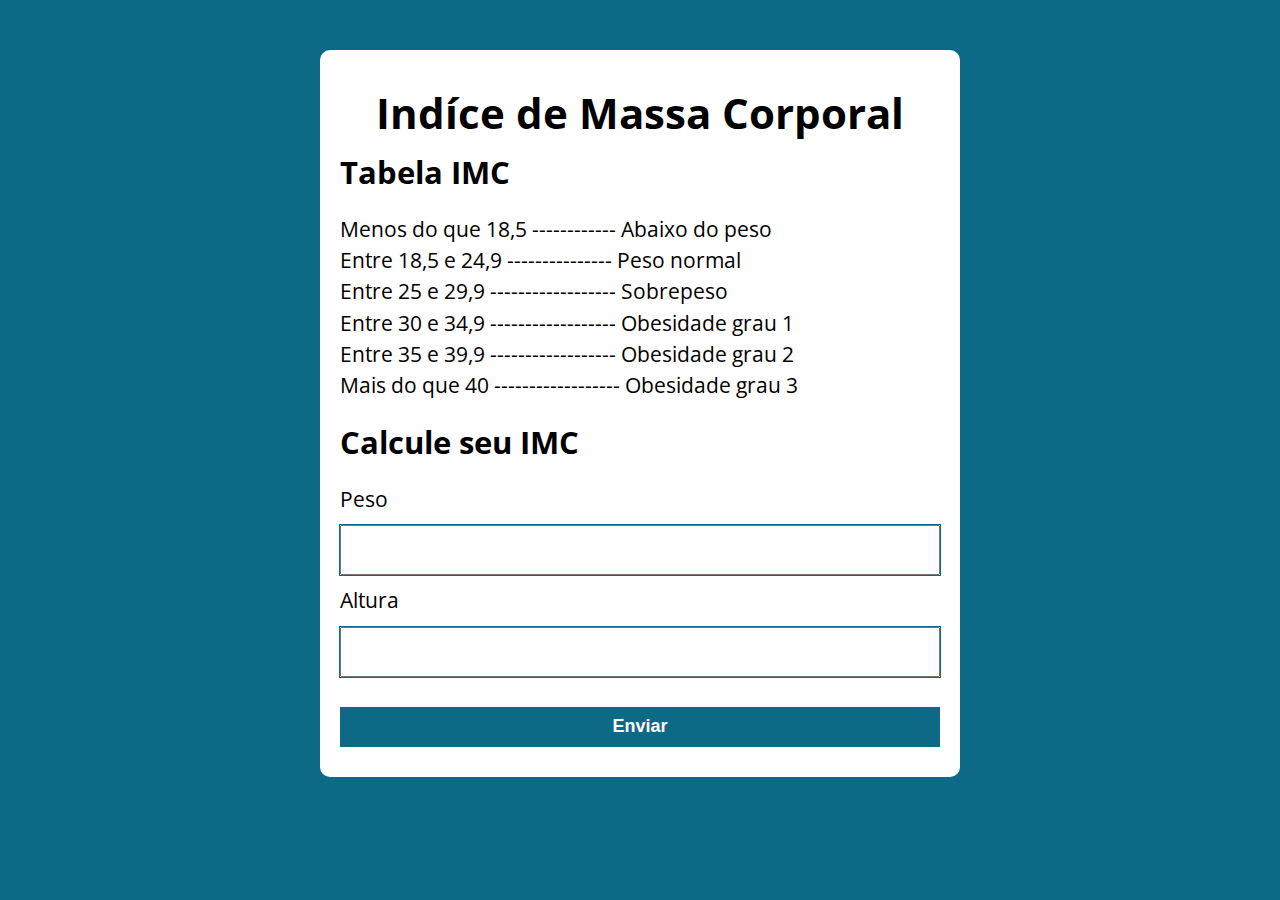
<file: ExercicioJuncao/CalculadoraImc.html>
<!DOCTYPE html>
<html lang="pt-BR">

<head>
    <meta charset="UTF-8">
    <meta name="viewport" content="width=device-width, initial-scale=1.0">
    <meta http-equiv="X-UA-Compatible" content="ie=edge">
    <title>Calcule seu IMC</title>
    <link rel="stylesheet" href="./assets/css/style.css">
</head>

<body>

    <section class="container">

        <h1>Indíce de Massa Corporal</h1>
        <h2>Tabela IMC</h2>
        <p>
            Menos do que 18,5 ------------ Abaixo do peso </br>
            Entre 18,5 e 24,9 --------------- Peso normal </br>
            Entre 25 e 29,9 ------------------ Sobrepeso </br>
            Entre 30 e 34,9 ------------------ Obesidade grau 1 </br>
            Entre 35 e 39,9 ------------------ Obesidade grau 2</br>
            Mais do que 40 ------------------ Obesidade grau 3 </br>
        </p>

        <h2>Calcule seu IMC</h2>
        <form action="/" id="formulario" method="POST">
            <label for="peso">Peso</label>
            <input type="text" id="peso" name="peso">
            <label for="altura">Altura</label>
            <input type="text" id="altura" name="altura">
            <button type="submit">Enviar</button>
        </form>

        <div id="resultado"></div>
    </section>

    <script src="./assets/js/main.js"></script>
</body>

</html>
</file>
<file: ExercicioJuncao/assets/css/style.css>
@import url('https://fonts.googleapis.com/css2?family=Open+Sans:wght@400;700&display=swap');

:root {
    --primary-color: rgb(13, 106, 134);
    --primary-color-darker: rgb(13, 48, 58);
}

* {
    box-sizing: border-box;
    outline:0;
}

body {
    margin: 0;
    padding: 0;
    background: var(--primary-color);
    font-family: 'Open sans', sans-serif;
    font-size: 1.3em;
    line-height:1.5em;
}

.container {
    max-width: 640px;
    margin: 50px auto;
    background: #fff;
    padding: 20px;
    border-radius: 10px;
}

h1 {
    text-align: center;
}

form input, form label, form button {
    display: block;
    width: 100%;
    margin-bottom: 10px;
}

form input {
    font-size: 24px;
    height: 50px;
    padding:0 20px;
}

form input {
    outline: 1px solid var(--primary-color);
}

form button {
    border: none;
    background: var(--primary-color);
    color: #fff;
    font-size: 18px;
    font-weight: 700;
    height: 40px;
    cursor: pointer;
    margin-top: 30px;
}

form button:hover {
    background: var(--primary-color-darker);
}

.paragrafo-resultado, .bad {
    background: rgb(109, 255, 182);
    padding: 10px 20px;
  }
  
  .bad {
    background: rgb(255, 150, 150);
  }
</file>
